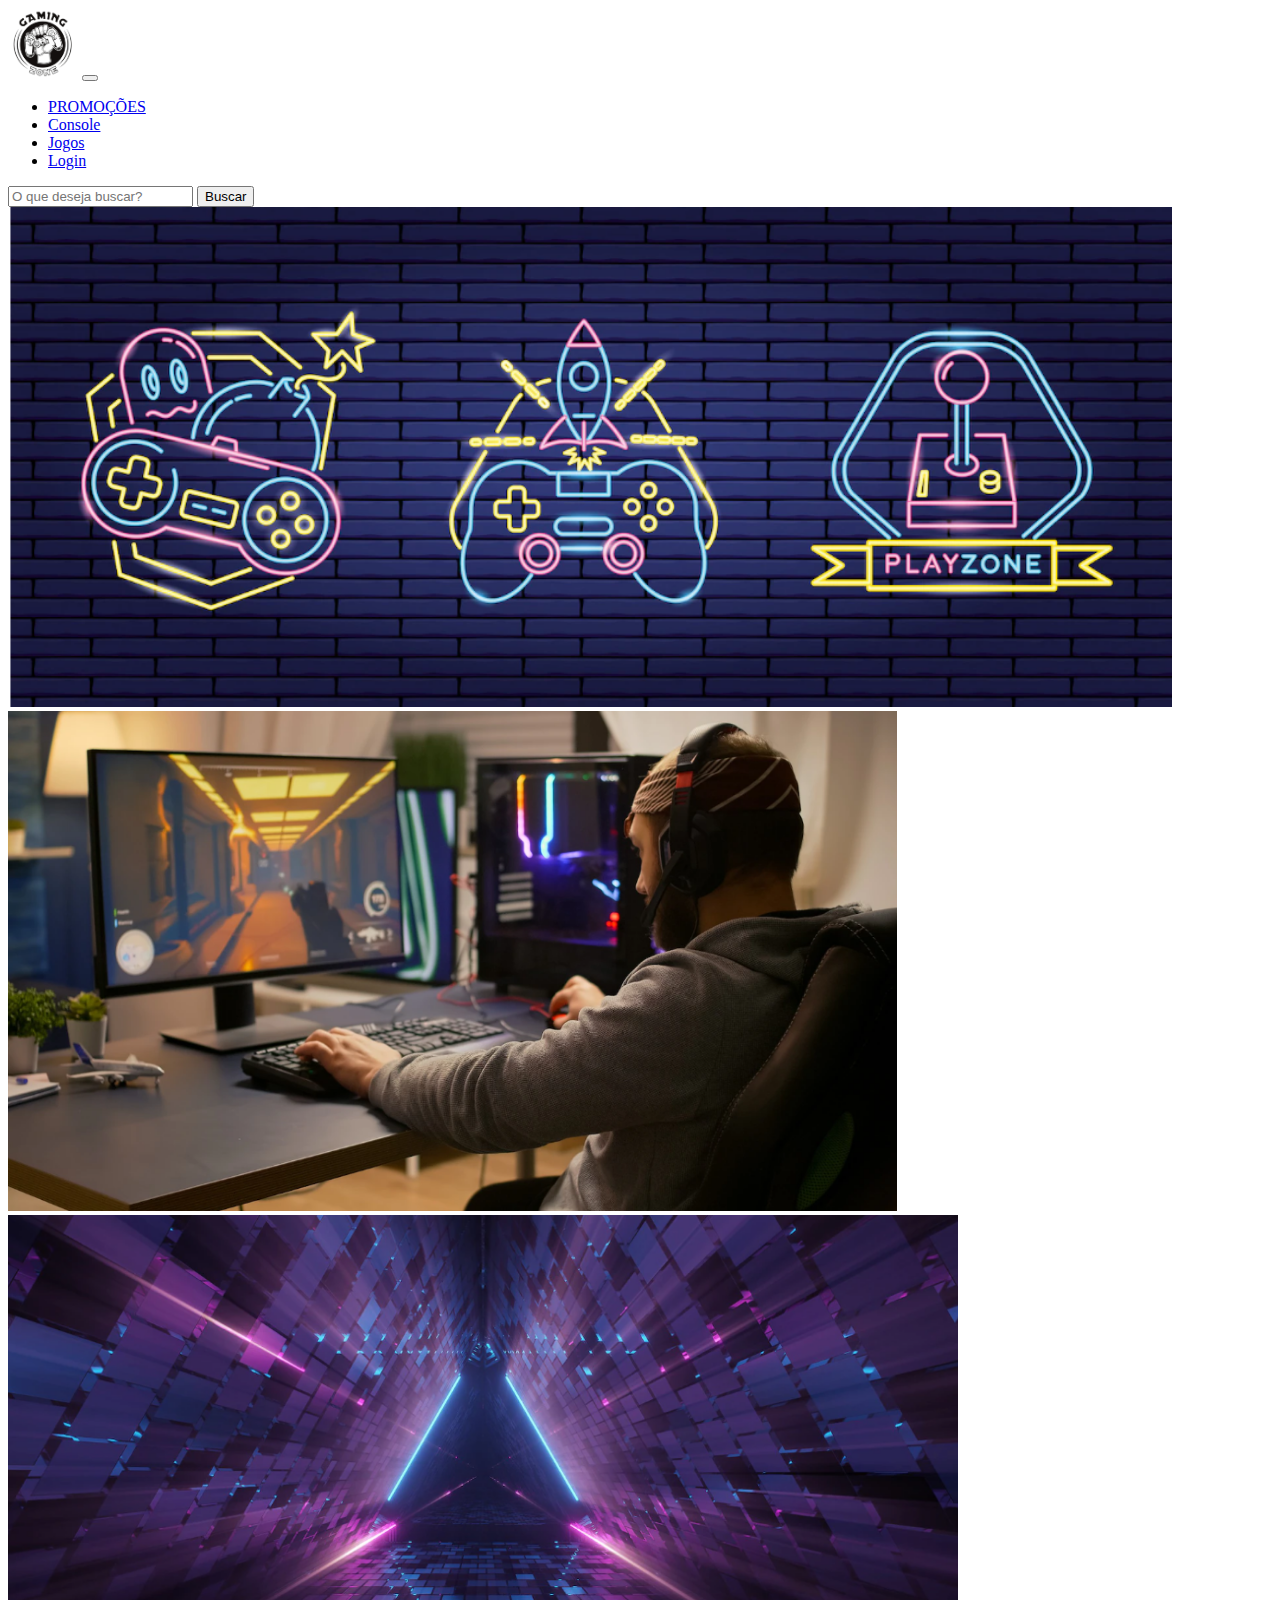
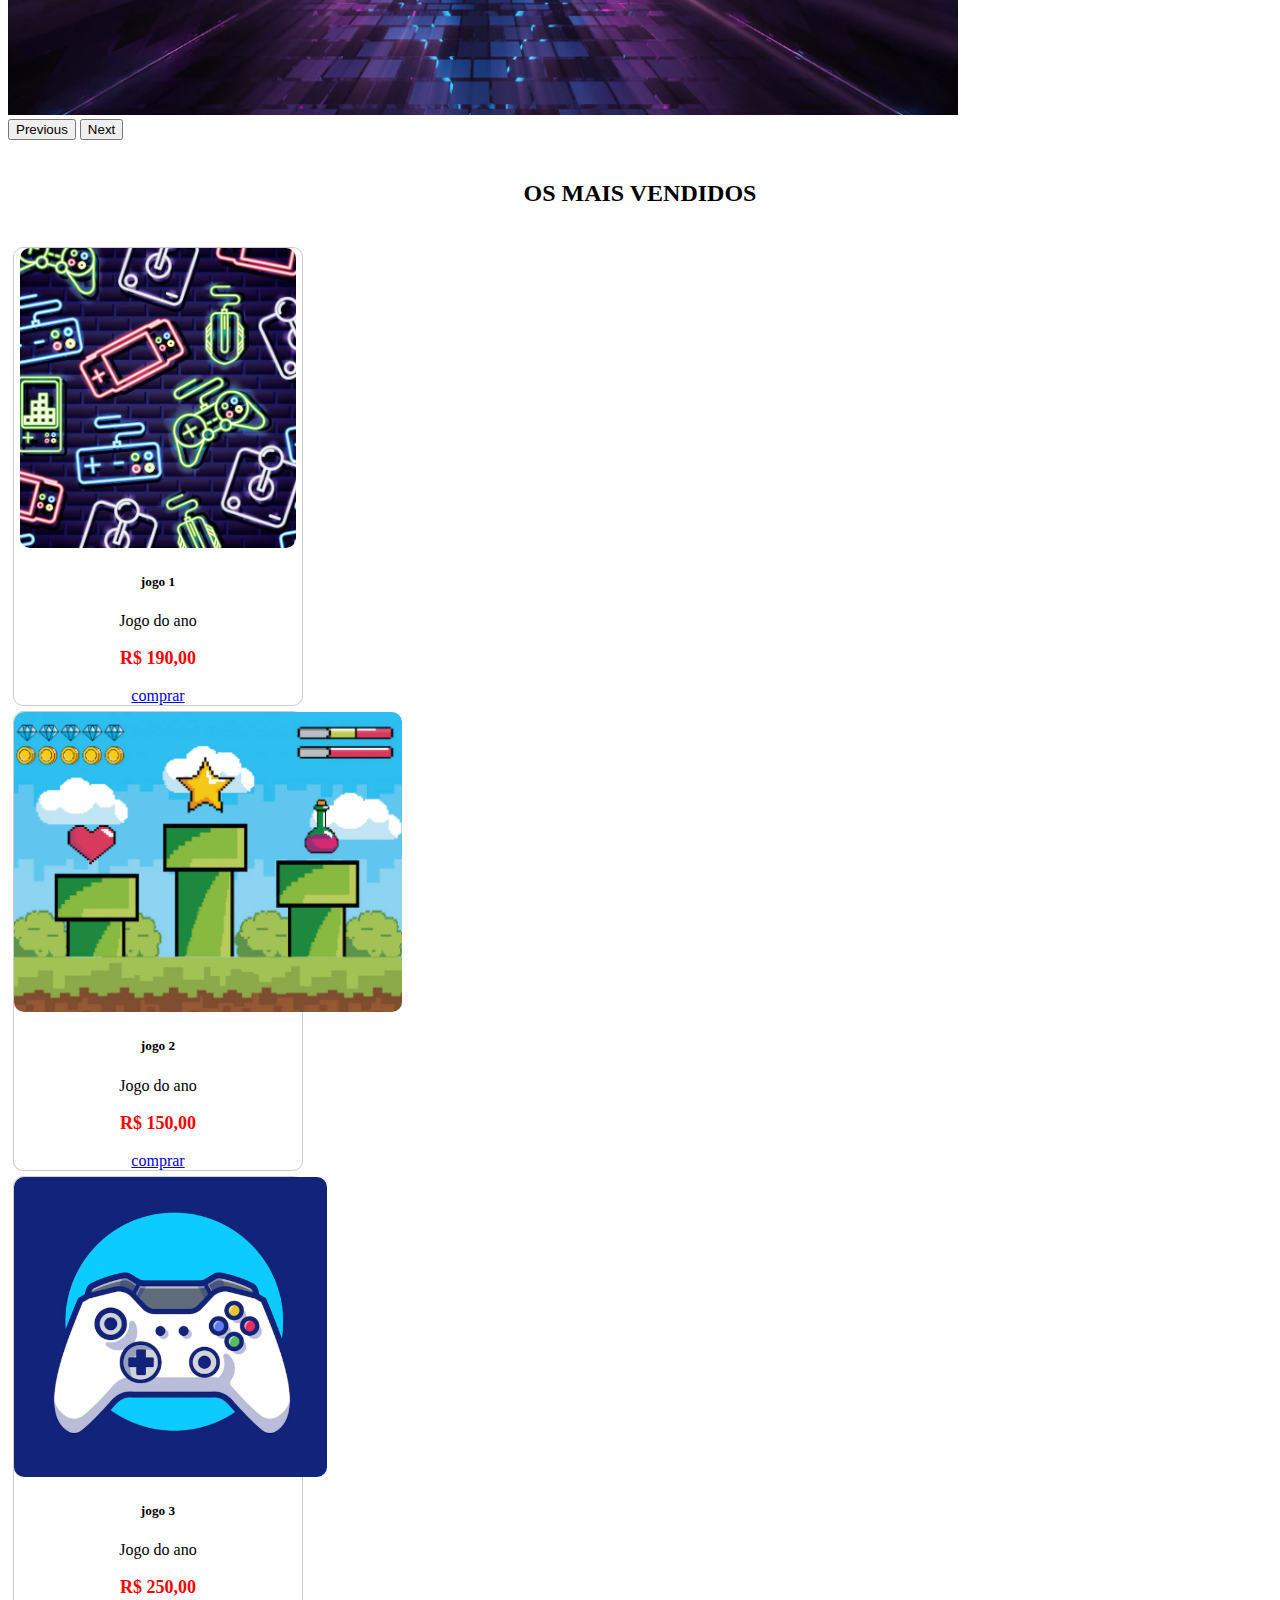
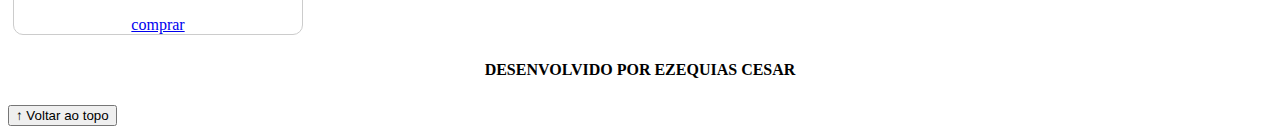
<file: index.html>
<!DOCTYPE html>
<html lang="pt-br">

<head>
  <meta charset="UTF-8">
  <meta http-equiv="X-UA-Compatible" content="IE=edge">
  <meta name="viewport" content="width=device-width, initial-scale=1.0">
  <title>LH Games</title>

  <link href="https://cdn.jsdelivr.net/npm/bootstrap@5.2.2/dist/css/bootstrap.min.css" rel="stylesheet"
    integrity="sha384-Zenh87qX5JnK2Jl0vWa8Ck2rdkQ2Bzep5IDxbcnCeuOxjzrPF/et3URy9Bv1WTRi" crossorigin="anonymous">

  <link rel="stylesheet" href="css/estilo.css">



</head>

<body>
  <header>
    <nav class="navbar navbar-expand-lg bg-body-tertiary">
      <div class="container-fluid">
        <a class="navbar-brand" href="index.html"><img src="img/logo.png" alt=""></a>
        <button class="navbar-toggler" type="button" data-bs-toggle="collapse" data-bs-target="#navbarSupportedContent" aria-controls="navbarSupportedContent" aria-expanded="false" aria-label="Toggle navigation">
          <span class="navbar-toggler-icon"></span>
        </button>
        <div class="collapse navbar-collapse" id="navbarSupportedContent">
          <ul class="navbar-nav me-auto mb-2 mb-lg-0">
            <li class="nav-item">
              <a class="nav-link active" aria-current="page" href="#">PROMOÇÕES</a>
            </li>
            <li class="nav-item">
              <a class="nav-link" href="#">Console</a>
            </li>
            <li class="nav-item">
              <a class="nav-link" href="#">Jogos</a>
            </li>
            <li class="nav-item">
              <a class="nav-link" href="login.html">Login</a>
            </li>
          </ul>
          <form class="d-flex" role="search">
            <input class="form-control me-2" type="search" placeholder="O que deseja buscar?" aria-label="Search">
            <button class="btn btn-outline-success" type="submit">Buscar</button>
          </form>
        </div>
      </div>
    </nav>
  </header>

  <main>

    <section id="section-banners" class="container-fluid">

      <div id="carouselExample" class="carousel slide">
        <div class="carousel-inner">
          <div class="carousel-item active">
            <img src="img/banner1.PNG" class="d-block w-100" alt="Venha comprar na nossa loja!">
          </div>
          <div class="carousel-item">
            <img src="img/banner2.PNG" class="d-block w-100" alt="Promoção de produtos">
          </div>
          <div class="carousel-item">
            <img src="img/banner3.PNG" class="d-block w-100" alt="Várias novidades de produtos">
          </div>
        </div>
        <button class="carousel-control-prev" type="button" data-bs-target="#carouselExample" data-bs-slide="prev">
          <span class="carousel-control-prev-icon" aria-hidden="true"></span>
          <span class="visually-hidden">Previous</span>
        </button>
        <button class="carousel-control-next" type="button" data-bs-target="#carouselExample" data-bs-slide="next">
          <span class="carousel-control-next-icon" aria-hidden="true"></span>
          <span class="visually-hidden">Next</span>
        </button>
      </div>
      

    </section>
    <section id="section-vendidos" class="container-fluid">

      <h2>OS MAIS VENDIDOS</h2>
        <div class="card-group">

        <div class="card" style="width: 18rem;">
          <img src="img/jogo1.PNG" class="card-img-top" alt="Jogo de aventura">
          <div class="card-body">
            <h5 class="card-title">jogo 1</h5>
            <p class="card-text">Jogo do ano</p>
            <p class="preço">R$ 190,00</p>
            <a href="#" class="btn btn-primary">comprar</a>
            </div>
          </div>

        <div class="card" style="width: 18rem;">
          <img src="img/jogo2.PNG" class="card-img-top" alt="Jogo de corrida">
          <div class="card-body">
            <h5 class="card-title">jogo 2</h5>
            <p class="card-text">Jogo do ano</p>
            <p class="preço">R$ 150,00</p>
            <a href="#" class="btn btn-primary">comprar</a>
          </div>
        </div>
        <div class="card" style="width: 18rem;">
          <img src="img/jogo3.PNG" class="card-img-top" alt="Melhor de todos">
          <div class="card-body">
            <h5 class="card-title">jogo 3</h5>
            <p class="card-text">Jogo do ano</p>
            <p class="preço">R$ 250,00</p>
            <a href="#" class="btn btn-primary">comprar</a>
          </div>
        </div>
      </div>
    
    </section>


  </main>

  <footer>
    <p>DESENVOLVIDO POR EZEQUIAS CESAR</p>
  </footer>

  <button id="voltar-topo" type="button" class="btn btn-outline-primary" onclick="topo()">&uarr; Voltar ao topo</button>

  <script src="js/script.js"></script>
  <script src="https://cdn.jsdelivr.net/npm/bootstrap@5.2.2/dist/js/bootstrap.bundle.min.js"
    integrity="sha384-OERcA2EqjJCMA+/3y+gxIOqMEjwtxJY7qPCqsdltbNJuaOe923+mo//f6V8Qbsw3"
    crossorigin="anonymous"></script>

</body>

</html>
</file>
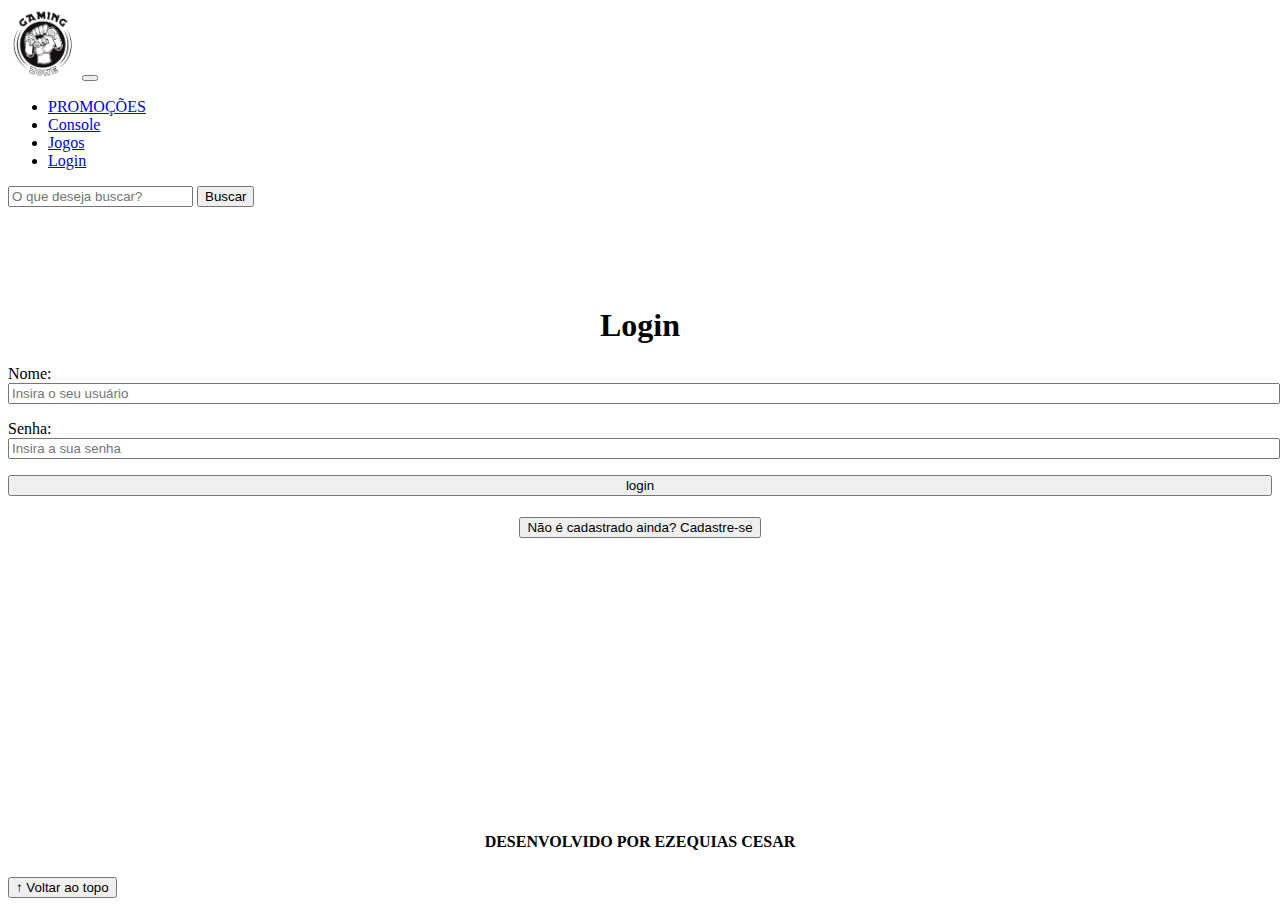
<file: login.html>
<!DOCTYPE html>
<html lang="pt-br">

<head>
    <meta charset="UTF-8">
    <meta http-equiv="X-UA-Compatible" content="IE=edge">
    <meta name="viewport" content="width=device-width, initial-scale=1.0">
    <title>LH Games - login</title>
    <link href="https://cdn.jsdelivr.net/npm/bootstrap@5.2.2/dist/css/bootstrap.min.css" rel="stylesheet"
        integrity="sha384-Zenh87qX5JnK2Jl0vWa8Ck2rdkQ2Bzep5IDxbcnCeuOxjzrPF/et3URy9Bv1WTRi" crossorigin="anonymous">
    <link rel="stylesheet" href="css/estilo.css">
</head>

<body>
    <header>
        <nav class="navbar navbar-expand-lg bg-body-tertiary">
            <div class="container-fluid">
              <a class="navbar-brand" href="index.html"><img src="img/logo.png" alt=""></a>
              <button class="navbar-toggler" type="button" data-bs-toggle="collapse" data-bs-target="#navbarSupportedContent" aria-controls="navbarSupportedContent" aria-expanded="false" aria-label="Toggle navigation">
                <span class="navbar-toggler-icon"></span>
              </button>
              <div class="collapse navbar-collapse" id="navbarSupportedContent">
                <ul class="navbar-nav me-auto mb-2 mb-lg-0">
                  <li class="nav-item">
                    <a class="nav-link active" aria-current="page" href="#">PROMOÇÕES</a>
                  </li>
                  <li class="nav-item">
                    <a class="nav-link" href="#">Console</a>
                  </li>
                  <li class="nav-item">
                    <a class="nav-link" href="#">Jogos</a>
                  </li>
                  <li class="nav-item">
                    <a class="nav-link" href="login.html">Login</a>
                  </li>
                </ul>
                <form class="d-flex" role="search">
                  <input class="form-control me-2" type="search" placeholder="O que deseja buscar?" aria-label="Search">
                  <button class="btn btn-outline-success" type="submit">Buscar</button>
                </form>
              </div>
            </div>
          </nav>
    </header>

    <main>
        <section id="section-login">
            <h1>Login</h1>
            <div class="d-flex justify-content-center">
                <form method="post" action="" id="login">
                    <p>
                        <label for="usuario">Nome: </label>
                        <input id="usuario" name="usuario" required="required" type="text"
                            placeholder="Insira o seu usuário" class="form-control" />
                    </p>
                    <p>
                        <label for="senha">Senha: </label>
                        <input id="senha" name="senha" required="required" type="password"
                            placeholder="Insira a sua senha" class="form-control" />
                    </p>
                    <p>
                        <input type="button" value="login" class="btn btn-primary" id="bt-login" onclick="login()" />
                    </p>
                </form>
            </div>
        </section>

        <section id="section-cadastro">
            <div id="botao-cadastrar">
                <button type="button" class="btn btn-info">Não é cadastrado ainda? Cadastre-se</button>
            </div>
            <div id="form-cadastrar">

                <h1>Criar minha conta</h1>
                <p>Informe os seus dados abaixo para criar sua conta.</p>

                <div class="d-flex justify-content-center">
                    <form method="post" action="" id="login">
                        <p>
                            <label for="usuario">Usuário: </label>
                            <input id="usuario" name="usuario" required="required" type="text"
                                placeholder="ex. nome de usuário" class="form-control" />
                        </p>
                        <p>
                            <label for="email">E-mail: </label>
                            <input id="email" name="email" required="required" type="email"
                                placeholder="seu@email.com.br" class="form-control" />
                        </p>
                        <p>
                            <label for="senha">Senha: </label>
                            <input id="senha" name="senha" required="required" type="password"
                                placeholder="mínimo de 6 caracteres" class="form-control" />
                        </p>
                        <p>
                            <input type="button" value="Cadastrar" class="btn btn-primary" id="bt-cadastrar"
                                onclick= "cadastro()" />
                        </p>
                    </form>
                </div>

            </div>
        </section>

    </main>



    <footer>
        <p>DESENVOLVIDO POR EZEQUIAS CESAR</p>
    </footer>

    <button id="voltar-topo" type="button" class="btn btn-outline-primary">&uarr; Voltar ao topo</button>

    <script src="https://cdn.jsdelivr.net/npm/bootstrap@5.2.2/dist/js/bootstrap.bundle.min.js"
        integrity="sha384-OERcA2EqjJCMA+/3y+gxIOqMEjwtxJY7qPCqsdltbNJuaOe923+mo//f6V8Qbsw3"
        crossorigin="anonymous"></script>
    <script src="js/script.js"></script>

    <script src="https://code.jquery.com/jquery-3.6.1.js"
        integrity="sha256-3zlB5s2uwoUzrXK3BT7AX3FyvojsraNFxCc2vC/7pNI=" crossorigin="anonymous"></script>
    <script type="text/javascript" src="js/jquery-script.js"></script>

</body>

</html>
</file>
<file: css/estilo.css>
/*cabeçalho*/
header img {
    height: 70px;
    width: 70px;
}

/*Conteudo principal*/

main{
    min-height: 500px;
}
/*banner*/
#section-banners img {
    height: 500px;
}
/*Produtos vendidos*/
#section-vendidos {
    text-align: center;
}

#section-vendidos h2{
font-weight: bold;
    padding: 20px;
}
#section-vendidos img{
    height: 300px;
        border-radius: 10px;
}

#section-vendidos .card{
    margin: 5px;
        border: 1px solid #ccc;
        border-radius: 10px;
}

#section-vendidos .preço{ 
    color:  red;
        font-size: 18px;
        font-weight: bold;
}
/*Rodapé*/
footer {
    text-align: center;
}
footer p {
    font-weight: bold;
    padding: 10px;
}
footer 
/*Botão Voltar topo*/
#voltar-topo {
    position: fixed;
    bottom: 5px;
    right: 50px;
}

/* página de login  */

#section-login{
     margin-top: 100px;
}

#section-login h1 {
    text-align: center;

}

#section-login input {
    width: 100%;
}

/* Formulário de cadastro*/
#section-cadastro {
    padding: 5px;
    text-align: center;
    background-color: #fff;

}
#form-cadastrar {
    
    padding: 50px;
    display: none;
}
</file>
